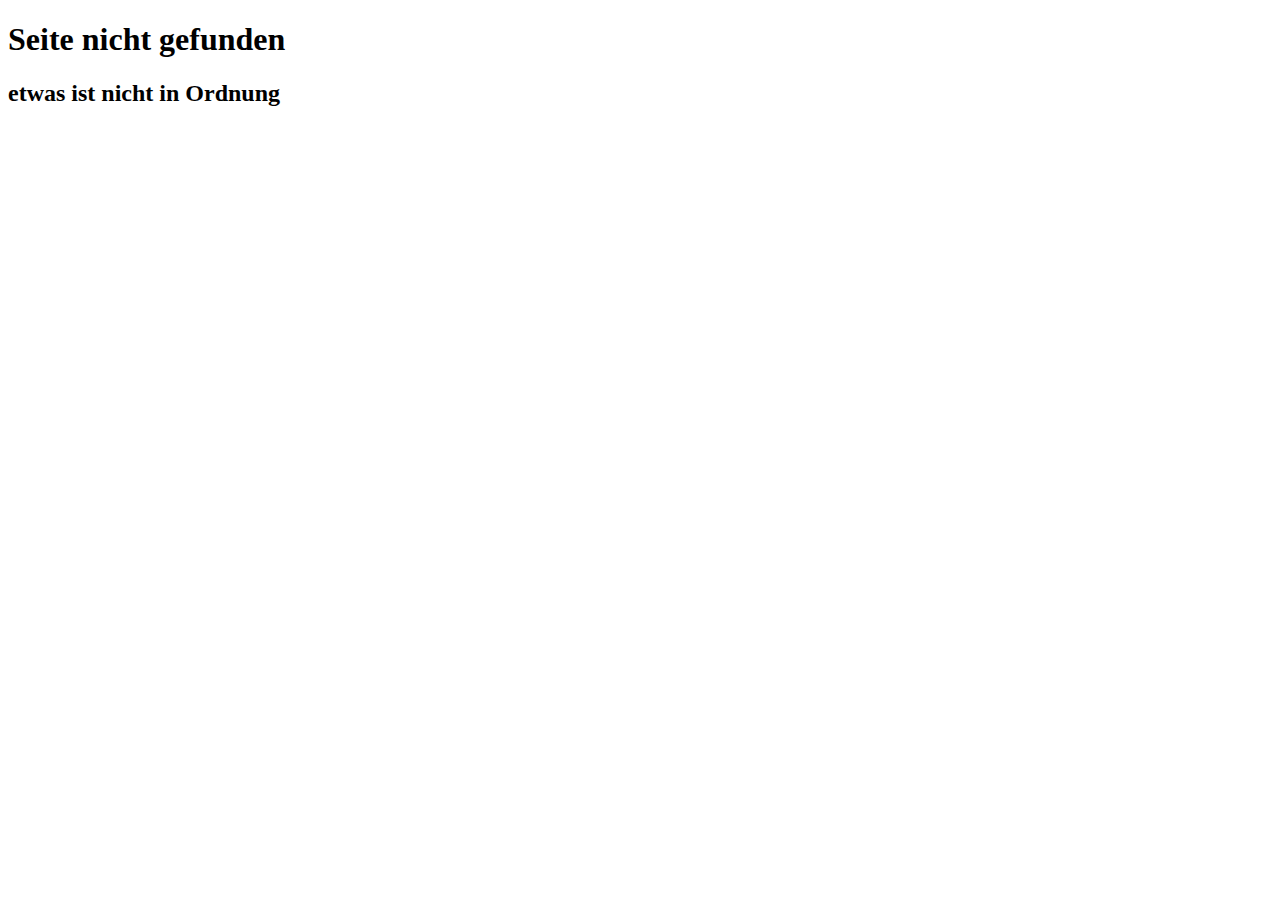
<file: seite_nicht_gefunden.html>
<!DOCTYPE html>

<html>
    <head>
        <title>Seite nicht gefunden</title>
    </head>

    <body>
        <h1>Seite nicht gefunden</h1>
        <h2>etwas ist nicht in Ordnung</h2>
    </body>
</html>
</file>
